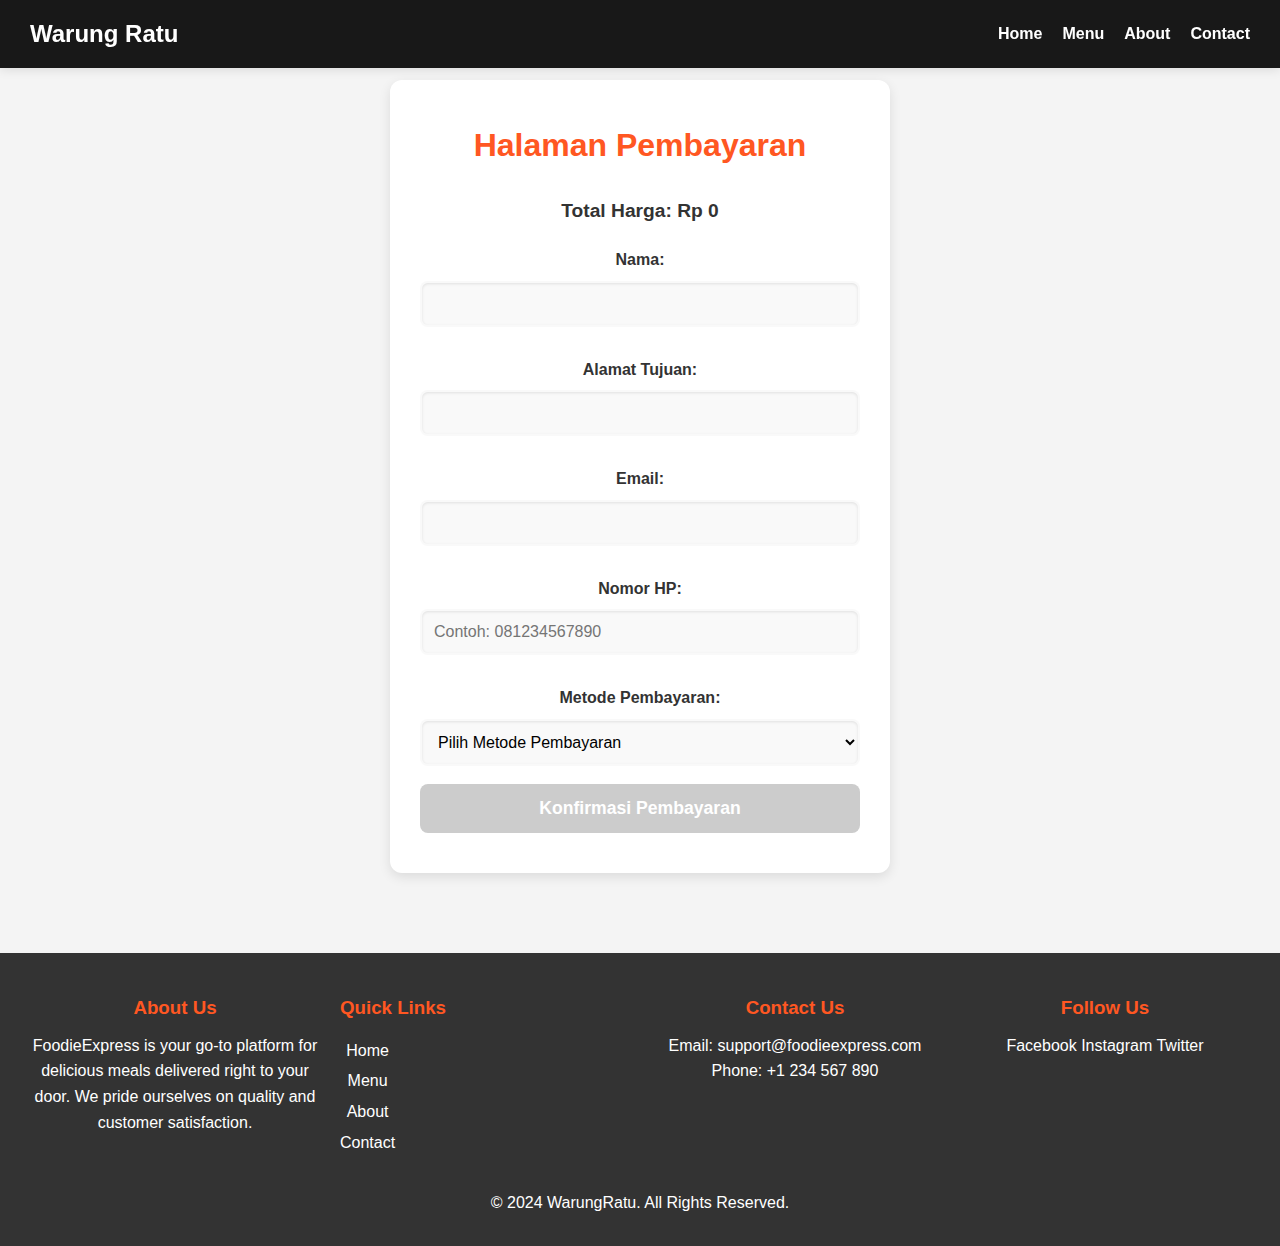
<file: payment.html>
<!DOCTYPE html>
<html lang="id">
  <head>
    <meta charset="UTF-8" />
    <meta name="viewport" content="width=device-width, initial-scale=1.0" />
    <title>Warung Ratu</title>
    <link rel="stylesheet" href="payment.css" />
    <link rel="stylesheet" href="styles.css" />
    <script defer src="payment.js"></script>
  </head>
  <body>
    <header class="navbar">
      <h1 class="logo">Warung Ratu</h1>
      <button class="menu-toggle" id="menu-toggle">&#9776;</button>
      <!-- Hamburger Icon -->

      <ul class="nav-links" id="nav-links">
        <li><a href="{{ url('/home') }}" data-target="home">Home</a></li>
        <li><a href="#" data-target="menu">Menu</a></li>
        <li><a href="#" data-target="about">About</a></li>
        <li><a href="#" data-target="contact">Contact</a></li>
      </ul>
    </header>

    <div class="payment-container">
      <h1>Halaman Pembayaran</h1>
      <p>Total Harga: Rp <span id="payment-total">0</span></p>

      <form id="payment-form">
        <label for="name">Nama:</label>
        <input type="text" id="name" name="name" required />

        <label for="altujuan">Alamat Tujuan:</label>
        <input type="text" id="altujuan" name="altujuan" required />

        <label for="email">Email:</label>
        <input type="email" id="email" name="email" required />

        <label for="phone">Nomor HP:</label>
        <input
          type="tel"
          id="phone"
          name="phone"
          required
          pattern="[0-9]{10,13}"
          placeholder="Contoh: 081234567890"
        />

        <label for="payment-method">Metode Pembayaran:</label>
        <select id="payment-method" name="payment-method" required>
          <option value="" disabled selected>Pilih Metode Pembayaran</option>
          <option value="bank_transfer">Transfer Bank</option>
          <option value="credit_card">Kartu Kredit</option>
          <option value="ewallet">E-Wallet (Gopay, OVO, dll.)</option>
        </select>

        <!-- Dropdown Bank, default disembunyikan -->
        <div id="bank-selection" style="display: none; margin-top: 15px">
          <label for="bank">Pilih Bank:</label>
          <select id="bank" name="bank">
            <option value="" disabled selected>Pilih Bank</option>
            <option value="bca">BCA</option>
            <option value="bni">BNI</option>
            <option value="mandiri">Mandiri</option>
          </select>

          <label for="account-number">Nomor Rekening:</label>
          <input
            type="text"
            id="account-number"
            name="account-number"
            placeholder="Masukkan nomor rekening"
          />
        </div>

        <button type="submit" id="confirm-payment" disabled>
          Konfirmasi Pembayaran
        </button>
      </form>

      <!-- Modal -->
      <div id="payment-modal" class="modal" style="display: none">
        <div class="modal-content">
          <h2>Terima Kasih Telah Belanja di Tempat Kami!</h2>
          <p><strong>Nama Pemesan:</strong> <span id="modal-name"></span></p>
          <p>
            <strong>Alamt Tujuan:</strong> <span id="modal-altujuan"></span>
          </p>
          <p><strong>Email:</strong> <span id="modal-email"></span></p>
          <p><strong>Nomor HP:</strong> <span id="modal-phone"></span></p>
          <p>
            <strong>Metode Pembayaran:</strong> <span id="modal-method"></span>
          </p>
          <p>
            <strong>Total Pembayaran:</strong> Rp <span id="modal-total"></span>
          </p>

          <button id="print-receipt">Cetak Struk</button>
          <button id="close-modal">Tutup</button>
        </div>
      </div>
    </div>

    <footer class="footer">
      <div class="footer-content">
        <div class="footer-section about">
          <h3>About Us</h3>
          <p>
            FoodieExpress is your go-to platform for delicious meals delivered
            right to your door. We pride ourselves on quality and customer
            satisfaction.
          </p>
        </div>
        <div class="footer-section links">
          <h3>Quick Links</h3>
          <ul>
            <li><a href="#home">Home</a></li>
            <li><a href="#menu">Menu</a></li>
            <li><a href="#about">About</a></li>
            <li><a href="#contact">Contact</a></li>
          </ul>
        </div>
        <div class="footer-section contact">
          <h3>Contact Us</h3>
          <p>Email: support@foodieexpress.com</p>
          <p>Phone: +1 234 567 890</p>
        </div>
        <div class="footer-section social">
          <h3>Follow Us</h3>
          <a href="https://facebook.com" target="_blank">Facebook</a>
          <a href="https://instagram.com" target="_blank">Instagram</a>
          <a href="https://twitter.com" target="_blank">Twitter</a>
        </div>
      </div>
      <p>&copy; 2024 WarungRatu. All Rights Reserved.</p>
    </footer>
  </body>
</html>
</file>
<file: payment.css>
:root {
    --primary-color: #ff5722; /* Oranye */
    --secondary-color: #333;
    --text-color: #fff;
    --bg-color: #f4f4f4;
    --card-bg-color: #c0c0c0;
    --shadow-color: rgba(0, 0, 0, 0.1);
    --hover-color: rgba(255, 87, 34, 0.8);
}

.payment-container {
    background-color: var(--card-bg-color);
    margin: 80px auto;
    padding: 40px 30px;
    max-width: 500px;
    border-radius: 12px;
    box-shadow: 0 4px 12px var(--shadow-color);
    text-align: center;
    animation: fadeIn 0.5s ease-out;
}

.payment-container h1 {
    margin-bottom: 25px;
    color: var(--primary-color);
    font-size: 2rem;
    font-weight: 700;
}

.payment-container p {
    font-size: 1.2rem;
    margin-bottom: 20px;
    font-weight: bold;
    color: var(--secondary-color);
}

.payment-container label {
    display: block;
    margin: 12px 0 8px;
    font-weight: 600;
    color: var(--secondary-color);
}

.payment-container input,
.payment-container select {
    width: 100%;
    padding: 12px;
    margin-bottom: 18px;
    border: 2px solid transparent;
    border-radius: 8px;
    background-color: #f9f9f9;
    box-shadow: inset 0 1px 3px var(--shadow-color);
    transition: all 0.3s ease;
    font-size: 1rem;
}

.payment-container input:focus,
.payment-container select:focus {
    border-color: var(--primary-color);
    background-color: #fff;
    outline: none;
    box-shadow: 0 0 6px rgba(255, 87, 34, 0.5);
}

.payment-container button {
    background-color: #ff5722; /* Oranye */
    color: white;
    border: none;
    padding: 14px 20px;
    cursor: pointer;
    border-radius: 8px;
    width: 100%;
    font-size: 1.1rem;
    font-weight: 600;
    transition: background-color 0.3s ease, transform 0.2s ease;
}

.payment-container button:hover {
    background-color: #e64a19;
    transform: translateY(-2px);
    box-shadow: 0 4px 8px rgba(0, 0, 0, 0.15);
}

.payment-container button:disabled {
    background-color: #ccc;
    cursor: not-allowed;
}

.payment-container button:active {
    transform: translateY(0);
}

/* Modal styling */
.modal {
    position: fixed;
    top: 0;
    left: 0;
    width: 100%;
    height: 100%;
    background-color: rgba(0, 0, 0, 0.5);
    display: flex;
    justify-content: center;
    align-items: center;
    z-index: 1000;
}

.modal-content {
    background-color: white;
    padding: 30px;
    border-radius: 10px;
    text-align: center;
    width: 90%;
    max-width: 400px;
}

.modal-content h2 {
    margin-bottom: 20px;
}

.modal-content p {
    margin: 10px 0;
}

.modal-content button {
    margin-top: 20px;
    padding: 10px 20px;
    background-color: orange;
    color: white;
    border: none;
    border-radius: 5px;
    cursor: pointer;
    transition: background-color 0.3s ease;
}

.modal-content button:hover {
    background-color: #e68a00;
}

/* Animasi Halus untuk Masuk */
@keyframes fadeIn {
    from {
        opacity: 0;
        transform: translateY(-10px);
    }
    to {
        opacity: 1;
        transform: translateY(0);
    }
}

/* Responsif */
@media (max-width: 768px) {
    .payment-container {
        padding: 30px 20px;
        width: 90%;
    }

    .payment-container h1 {
        font-size: 1.8rem;
    }

    .payment-container p {
        font-size: 1rem;
    }
}
</file>
<file: styles.css>
html,
body {
    height: 100%;
}

body {
    display: flex;
    flex-direction: column;
}
/* Reset dasar */
* {
    margin: 0;
    padding: 0;
    box-sizing: border-box;
    font-family: "Poppins", sans-serif;
}

/* Warna dan tema */
:root {
    --primary-color: #ff5722; /* Oranye */
    --secondary-color: #333;
    --text-color: #fff;
    --bg-color: #f4f4f4;
    --card-bg-color: #ffffff;
    --shadow-color: rgba(0, 0, 0, 0.1);
    --hover-color: rgba(255, 87, 34, 0.8);
}

/* Tampilan halaman */
body {
    background-color: var(--bg-color);
    color: var(--secondary-color);
    line-height: 1.6;
}

/* Navbar */
.navbar {
    display: flex;
    justify-content: space-between;
    align-items: center;
    padding: 15px 30px;
    background-color: rgba(0, 0, 0, 0.7);
    position: fixed;
    width: 100%;
    top: 0;
    left: 0;
    z-index: 1000;
    box-shadow: 0 2px 10px var(--shadow-color);
    transition: background-color 0.3s ease;
}

.navbar:hover {
    background-color: rgba(0, 0, 0, 0.9);
}

.logo {
    font-size: 24px;
    color: var(--text-color);
    font-weight: bold;
}

.nav-links {
    display: flex;
    gap: 20px;
    list-style: none;
}

.nav-links a {
    text-decoration: none;
    color: var(--text-color);
    font-weight: bold;
    transition: color 0.3s ease;
}

.nav-links a:hover {
    color: var(--hover-color);
}

.menu-toggle {
    display: none;
    background: none;
    border: none;
    color: var(--text-color);
    font-size: 24px;
}

/* Responsif */
@media (max-width: 768px) {
    .nav-links {
        display: none;
        flex-direction: column;
        position: absolute;
        top: 60px;
        left: 0;
        background-color: rgba(0, 0, 0, 0.9);
        width: 100%;
        padding: 20px;
    }

    .nav-links.show {
        display: flex;
    }

    .menu-toggle {
        display: block;
    }
}

/* Bagian Menu */
.section {
    display: none;
    padding: 100px 20px;
    margin-top: 60px; /* memberi ruang untuk navbar */
    transition: opacity 0.5s ease;
    flex: 1;
}

.section.active {
    display: block;
}

/* Slider */
.home-slider {
    position: relative;
    overflow: hidden; /* Pastikan overflow diatur ke hidden */
    border-radius: 10px;
    max-width: 1200px; /* Atur lebar maksimum untuk slider */
    margin: 0 auto; /* Center the slider */
    padding: 20px; /* Tambahkan padding di sekitar slider */
}

.about-section {
    background-color: var(--card-bg-color);
    padding: 40px 20px;
    margin: 20px 10px;
    border-radius: 10px; /* Menambahkan sudut yang bulat */
    box-shadow: 0 2px 10px var(--shadow-color);
}

.about-content h3 {
    margin-top: 20px; /* Memberikan jarak antara judul */
    color: var(--primary-color); /* Menggunakan warna utama untuk judul */
}

.about-content p {
    margin: 10px 0; /* Memberikan jarak antara paragraf */
    line-height: 1.6; /* Meningkatkan keterbacaan */
}

/* Responsif untuk konten tentang kami */
@media (max-width: 768px) {
    .about-content {
        padding: 10px; /* Menambahkan padding untuk perangkat kecil */
    }
}

.slider {
    display: flex;
    transition: transform 0.5s ease;
    width: 100%; /* Ensure it takes the full width of the container */
}

.slide {
    min-width: 100%; /* Each slide takes 100% of the slider's width */
    border-radius: 10px;
    display: flex; /* Use flex to center content in the slide */
    justify-content: center; /* Center content horizontally */
    align-items: center; /* Center content vertically */
}

/* Slider Controls */
.slider-controls {
    position: absolute;
    top: 50%;
    left: 0;
    right: 0;
    display: flex;
    justify-content: space-between;
    transform: translateY(-50%);
}

.prev,
.next {
    background-color: var(--primary-color);
    border: none;
    color: var(--text-color);
    padding: 10px 15px; /* Add some padding for a better appearance */
    cursor: pointer;
    border-radius: 5px;
    transition: background-color 0.3s ease;
}

.prev:hover,
.next:hover {
    background-color: var(--hover-color);
}

/* Menu Item */
.menu-items {
    display: flex;
    flex-wrap: wrap;
    justify-content: space-between;
    margin-top: 20px;
}

.menu-item {
    background-color: var(--card-bg-color);
    border-radius: 10px;
    box-shadow: 0 2px 10px var(--shadow-color);
    margin: 10px;
    padding: 15px;
    text-align: center;
    flex: 1 1 calc(33.333% - 20px);
    transition: transform 0.3s ease;
}

.menu-item:hover {
    transform: translateY(-5px);
}

.menu-item img {
    max-width: 100%;
    border-radius: 10px;
}

/* Keranjang Modal */
.cart-modal {
    position: fixed;
    top: 50%;
    left: 50%;
    transform: translate(-50%, -50%);
    background-color: var(--card-bg-color);
    padding: 20px;
    border-radius: 10px;
    box-shadow: 0 2px 10px var(--shadow-color);
    z-index: 2000;
    width: 90%;
    max-width: 400px;
}

.hidden {
    display: none;
}

.cart-modal h2 {
    margin-bottom: 15px;
    text-align: center;
}

.cart-modal ul {
    list-style: none;
    margin: 10px 0;
    padding: 0;
}

.cart-modal ul li {
    padding: 5px 0;
    border-bottom: 1px solid var(--shadow-color);
}

/* Tombol */
.btn {
    background-color: var(--primary-color);
    color: var(--text-color);
    border: none;
    padding: 10px;
    cursor: pointer;
    border-radius: 5px;
    width: 100%;
    transition: background-color 0.3s ease;
}

.btn:hover {
    background-color: var(--hover-color);
}

.add-to-cart {
    color: black;
    background-color: #ff5722;
    border: none;
    border-radius: 10px;
    padding: 5px 5px;
}

.footer {
    background-color: var(--secondary-color);
    color: var(--text-color);
    text-align: center;
    padding: 30px 20px;
    margin-top: auto;
}

.footer-content {
    display: flex;
    justify-content: space-around;
    flex-wrap: wrap; /* Untuk responsif */
    margin-bottom: 20px;
}

.footer-section {
    flex: 1;
    min-width: 200px; /* Minimum width untuk setiap section */
    margin: 10px; /* Jarak antar section */
}

.footer-section h3 {
    margin-bottom: 10px;
    color: var(--primary-color);
}

.footer-section ul {
    list-style: none;
    padding: 0;
}

.footer-section ul li {
    margin: 5px 0;
}

.footer-section a {
    color: var(--text-color);
    text-decoration: none;
    transition: color 0.3s;
}

.footer-section a:hover {
    color: var(--primary-color);
}

.footer-section.links {
    display: flex;
    flex-direction: column;
    align-items: flex-start;
}

.footer-section.links ul {
    padding: 0;
    margin: 0;
    list-style: none;
}

.footer-section.links ul li {
    margin: 5px 0; /* Jarak antar item */
}

.footer-section.links ul li a {
    color: var(--text-color);
    text-decoration: none;
    transition: color 0.3s ease;
}

.footer-section.links ul li a:hover {
    color: var(--primary-color);
}

/* Responsif untuk footer */
@media (max-width: 768px) {
    .footer-content {
        flex-direction: column;
        align-items: center;
    }
}
</file>
